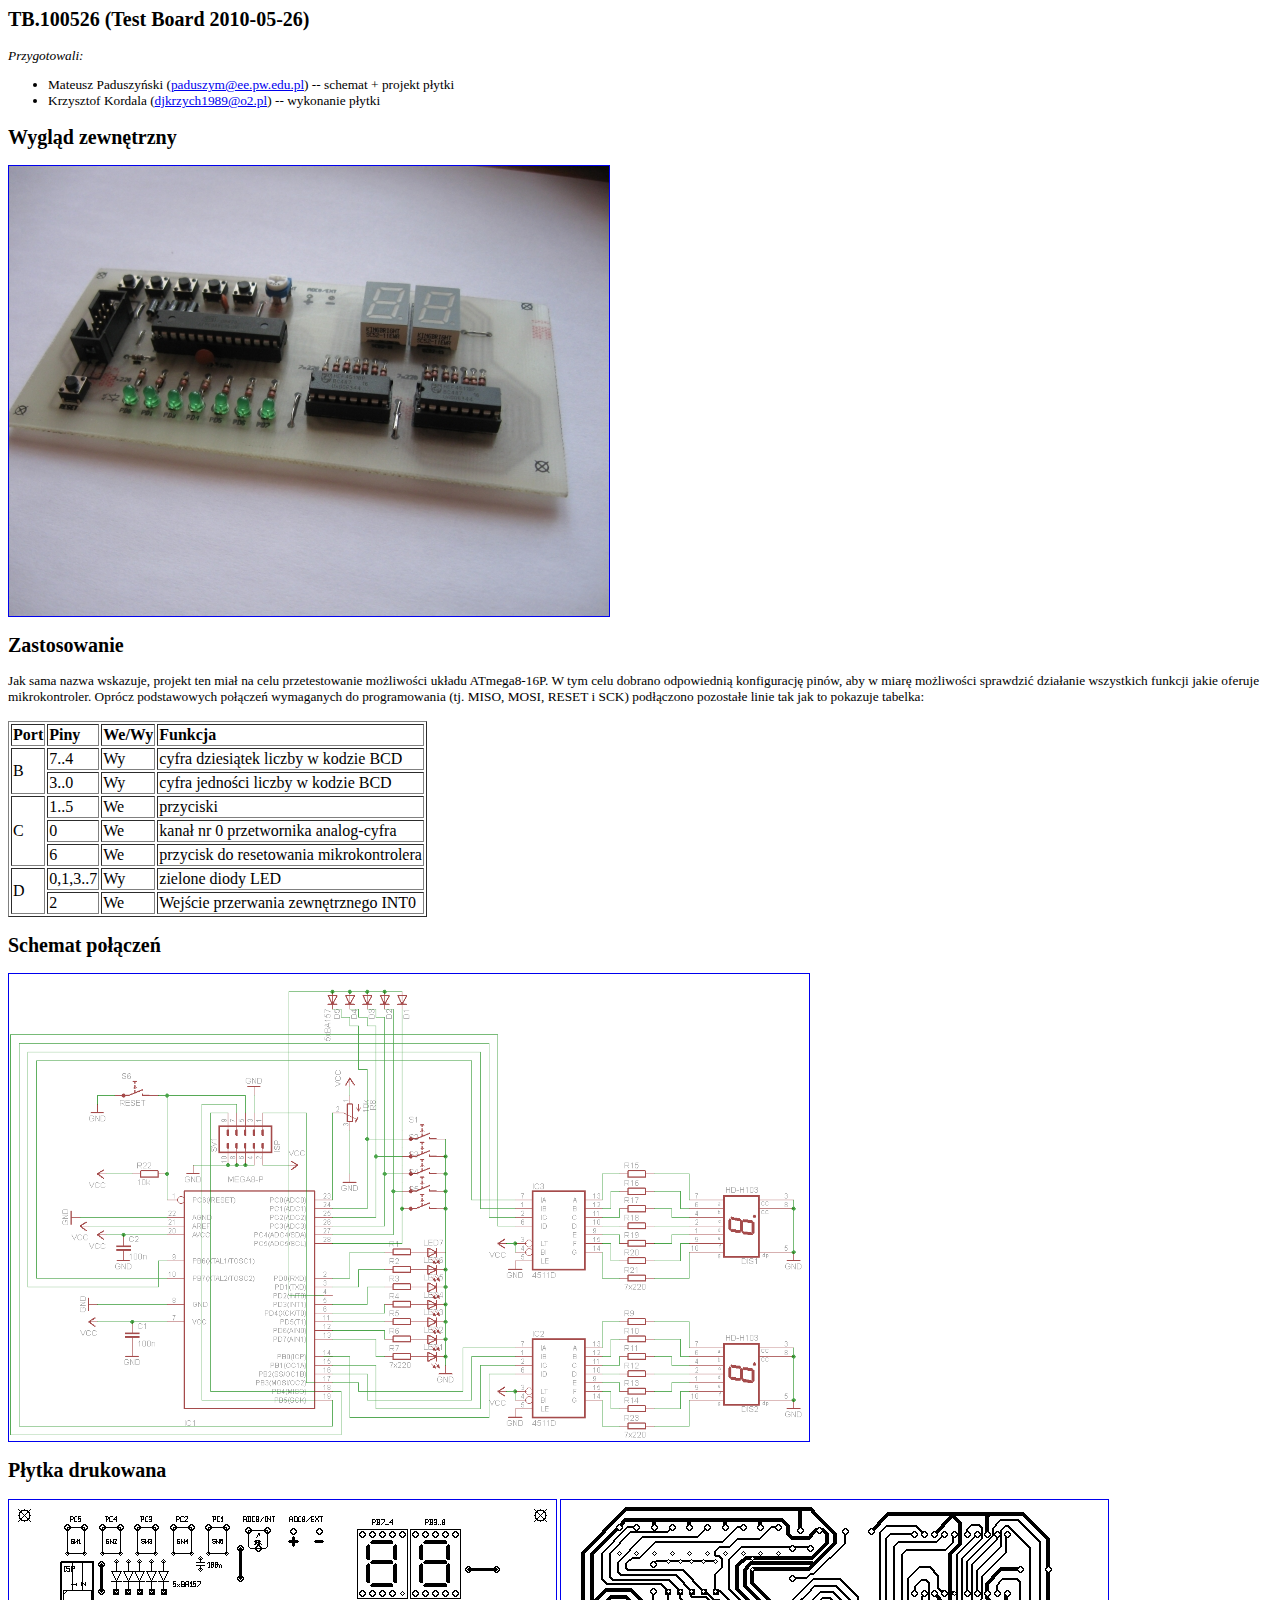
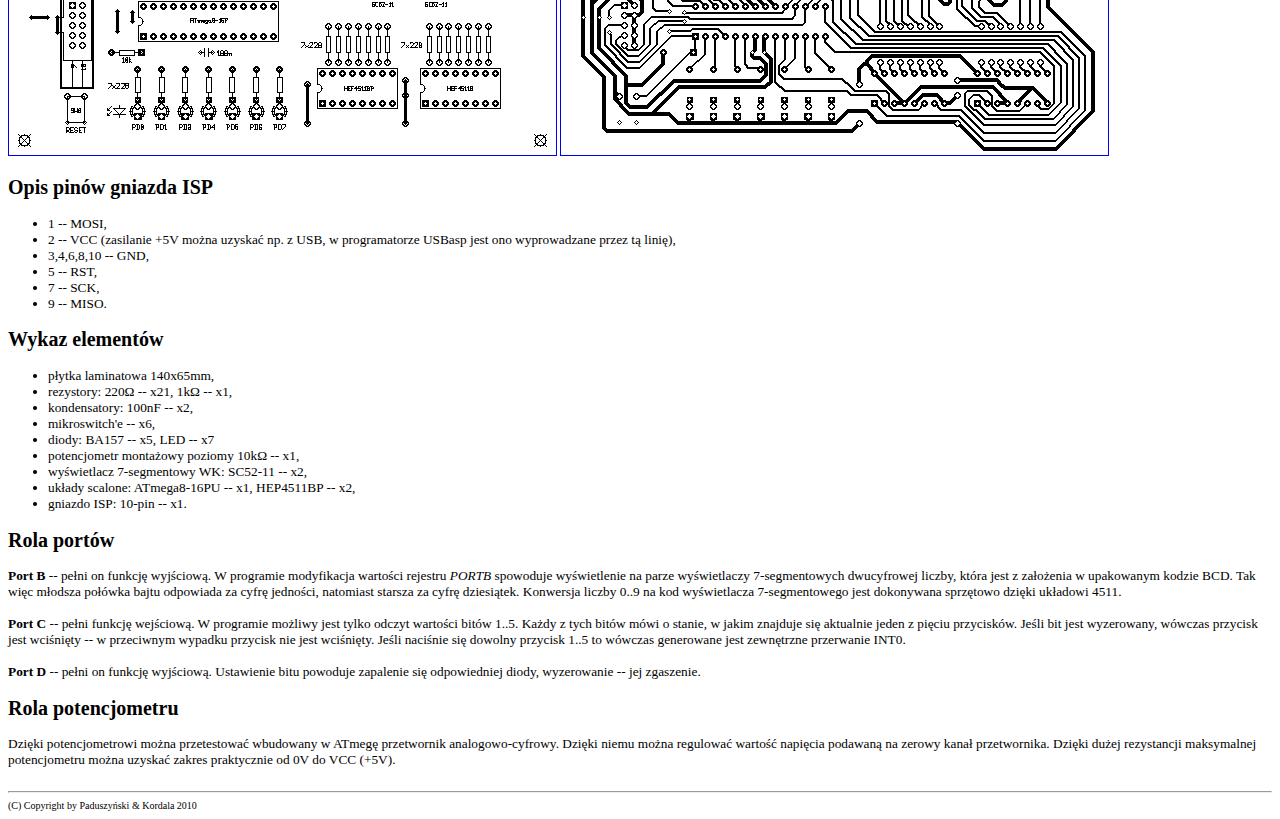
<file: avr-testboard/index.html>
<!DOCTYPE HTML PUBLIC "-//W3C//DTD HTML 4.01 Transitional//EN" >
<html>
<head>
<base href="/avr-testboard/">
<meta http-equiv="Content-Type" content="text/html; charset=utf-8">
<meta name="author" content="Autor strony">
<meta name="description" content="Opis strony">
<meta name="keywords" content="slowa kluczowe">
<title>TB.100526 - Dokumentacja projektu</title>
<style type="text/css">
body {
    font-family: Verdana;
    font-size: 10pt;
}
</style>
<body>
<h2>TB.100526 (Test Board 2010-05-26)</h2>
<i>Przygotowali:</i>
<ul>
<li>Mateusz Paduszyński (<a href="mailto:paduszym@ee.pw.edu.pl">paduszym@ee.pw.edu.pl</a>) -- schemat + projekt płytki</li>
<li>Krzysztof Kordala (<a href="mailto:djkrzych1989@o2.pl">djkrzych1989@o2.pl</a>) -- wykonanie płytki</li>
</ul>
<h2>Wygląd zewnętrzny</h2>
<a href="widok1.jpg"><img border="1" src="widok1.jpg"></a>
<h2>Zastosowanie</h2>
Jak sama nazwa wskazuje, projekt ten miał na celu przetestowanie możliwości układu ATmega8-16P. W tym celu dobrano odpowiednią konfigurację pinów, aby w miarę możliwości sprawdzić działanie wszystkich funkcji jakie oferuje mikrokontroler. Oprócz podstawowych połączeń wymaganych do programowania (tj. MISO, MOSI, RESET i SCK) podłączono pozostałe linie tak jak to pokazuje tabelka:
<br><br>
<table border="1">
<tr>
 <td><b>Port</b></td><td><b>Piny</b></td><td><b>We/Wy</b></td><td><b>Funkcja</b></td>
</tr>
<tr>
 <td rowspan="2">B</td><td>7..4</td><td>Wy</td><td>cyfra dziesiątek liczby w kodzie BCD</td>
</tr>
<tr>
 <td>3..0</td><td>Wy</td><td>cyfra jedności liczby w kodzie BCD</td>
</tr>
<tr>
 <td rowspan="3">C</td><td>1..5</td><td>We</td><td>przyciski</td>
</tr>
<tr>
 <td>0</td><td>We</td><td>kanał nr 0 przetwornika analog-cyfra</td>
</tr>
<tr>
 <td>6</td><td>We</td><td>przycisk do resetowania mikrokontrolera</td>
</tr>
<tr>
 <td rowspan="2">D</td><td>0,1,3..7</td><td>Wy</td><td>zielone diody LED</td>
</tr>
<tr>
 <td>2</td><td>We</td><td>Wejście przerwania zewnętrznego INT0</td>
</tr>
</table>
<h2>Schemat połączeń</h2>
<a href="schemat.png"><img border="1" src="schemat.png" width="800" height="467"></a>
<h2>Płytka drukowana</h2>
<a href="plytka_front.png"><img border="1" src="plytka_front.png"></a>
<a href="plytka_sciezki.png"><img border="1" src="plytka_sciezki.png"></a>
<h2>Opis pinów gniazda ISP</h2>
<ul>
<li>1 -- MOSI,</li>
<li>2 -- VCC (zasilanie +5V można uzyskać np. z USB, w programatorze USBasp jest ono wyprowadzane przez tą linię),</li>
<li>3,4,6,8,10 -- GND,</li>
<li>5 -- RST,</li>
<li>7 -- SCK,</li>
<li>9 -- MISO.</li>
</ul>
<h2>Wykaz elementów</h2>
<ul>
<li>płytka laminatowa 140x65mm,</li>
<li>rezystory: 220Ω -- x21, 1kΩ -- x1,</li>
<li>kondensatory: 100nF -- x2,</li>
<li>mikroswitch'e -- x6,</li>
<li>diody: BA157 -- x5, LED -- x7</li>
<li>potencjometr montażowy poziomy 10kΩ -- x1,</li>
<li>wyświetlacz 7-segmentowy WK: SC52-11 -- x2,</li>
<li>układy scalone: ATmega8-16PU -- x1, HEP4511BP -- x2,</li>
<li>gniazdo ISP: 10-pin -- x1.</li>
</ul>
<h2>Rola portów</h2>
<b>Port B</b> -- pełni on funkcję wyjściową. W programie modyfikacja wartości rejestru <i>PORTB</i> spowoduje wyświetlenie na parze wyświetlaczy 7-segmentowych dwucyfrowej liczby, która jest z założenia w upakowanym kodzie BCD. Tak więc młodsza połówka bajtu odpowiada za cyfrę jedności, natomiast starsza za cyfrę dziesiątek. Konwersja liczby 0..9 na kod wyświetlacza 7-segmentowego jest dokonywana sprzętowo dzięki układowi 4511.<br><br>
<b>Port C</b> -- pełni funkcję wejściową. W programie możliwy jest tylko odczyt wartości bitów 1..5. Każdy z tych bitów mówi o stanie, w jakim znajduje się aktualnie jeden z pięciu przycisków. Jeśli bit jest wyzerowany, wówczas przycisk jest wciśnięty -- w przeciwnym wypadku przycisk nie jest wciśnięty. Jeśli naciśnie się dowolny przycisk 1..5 to wówczas generowane jest zewnętrzne przerwanie INT0.<br><br>
<b>Port D</b> -- pełni on funkcję wyjściową. Ustawienie bitu powoduje zapalenie się odpowiedniej diody, wyzerowanie -- jej zgaszenie.
<h2>Rola potencjometru</h2>
Dzięki potencjometrowi można przetestować wbudowany w ATmegę przetwornik analogowo-cyfrowy. Dzięki niemu można regulować wartość napięcia podawaną na zerowy kanał przetwornika. Dzięki dużej rezystancji maksymalnej potencjometru można uzyskać zakres praktycznie od 0V do VCC (+5V).
<br><br><hr>
<font size="1">(C) Copyright by Paduszyński &amp; Kordala 2010</font>
</body>
</html>
</file>
